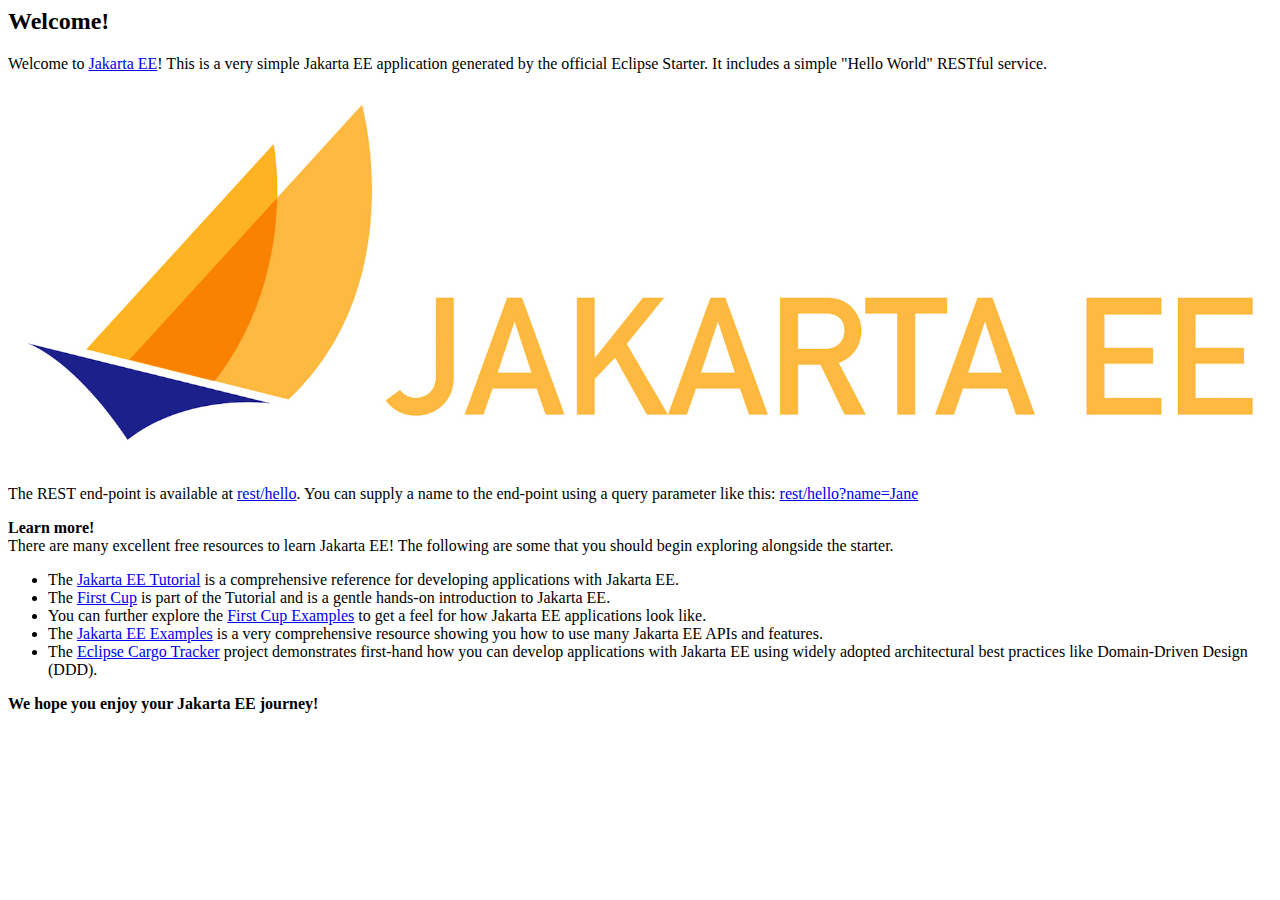
<file: Parqueo_Facil/target/Parqueo_Facil/index.html>
<html>
    <head>
        <title>Welcome to Jakarta EE!</title>
    </head>
    <body>
        <h2>Welcome!</h2>
        <p>
            Welcome to <a href="https://jakarta.ee">Jakarta EE</a>! This is a very simple Jakarta EE 
            application generated by the official Eclipse Starter. It includes a simple "Hello World" RESTful 
            service.
        </p>
        <p><a href="https://jakarta.ee"><img width="100%" src="images/jakartaee_logo.jpg"></img></a></p>
        <p>
            The REST end-point is available at <a href="rest/hello">rest/hello</a>. You can supply a name to 
            the end-point using a query parameter like this: 
            <a href="rest/hello?name=Jane">rest/hello?name=Jane</a>
        </p>
        <p>
            <b>Learn more!</b>
            <br/>
            There are many excellent free resources to learn Jakarta EE! The following are some that you should 
            begin exploring alongside the starter.
            <ul>
                <li>
                    The 
                    <a target="_blank" href="https://jakarta.ee/learn/docs/jakartaee-tutorial/current/">Jakarta 
                    EE Tutorial</a> is a comprehensive reference for developing applications with Jakarta EE.
                </li>
                <li>
                    The <a target="_blank" href="https://eclipse-ee4j.github.io/jakartaee-firstcup/">First 
                    Cup</a> is part of the Tutorial and is a gentle hands-on introduction to Jakarta EE.
                </li>
                <li>
                    You can further explore the 
                    <a target="_blank" href="https://github.com/eclipse-ee4j/jakartaee-firstcup-examples">First 
                    Cup Examples</a> to get a feel for how Jakarta EE applications look like.
                </li>
                <li>
                    The 
                    <a target="_blank" href="https://github.com/eclipse-ee4j/jakartaee-examples">Jakarta EE 
                    Examples</a> is a very comprehensive resource showing you how to use many Jakarta EE APIs 
                    and features.
                </li>
                <li>
                    The 
                    <a target="_blank" href="https://eclipse-ee4j.github.io/cargotracker/">Eclipse Cargo 
                    Tracker</a> project demonstrates first-hand how you can develop applications with Jakarta EE 
                    using widely adopted architectural best practices like Domain-Driven Design (DDD).
                </li>
            </ul>
        </p>
        <p><b>We hope you enjoy your Jakarta EE journey!</b></p>
    </body>
<!-- prueba -->
</html>
</file>
